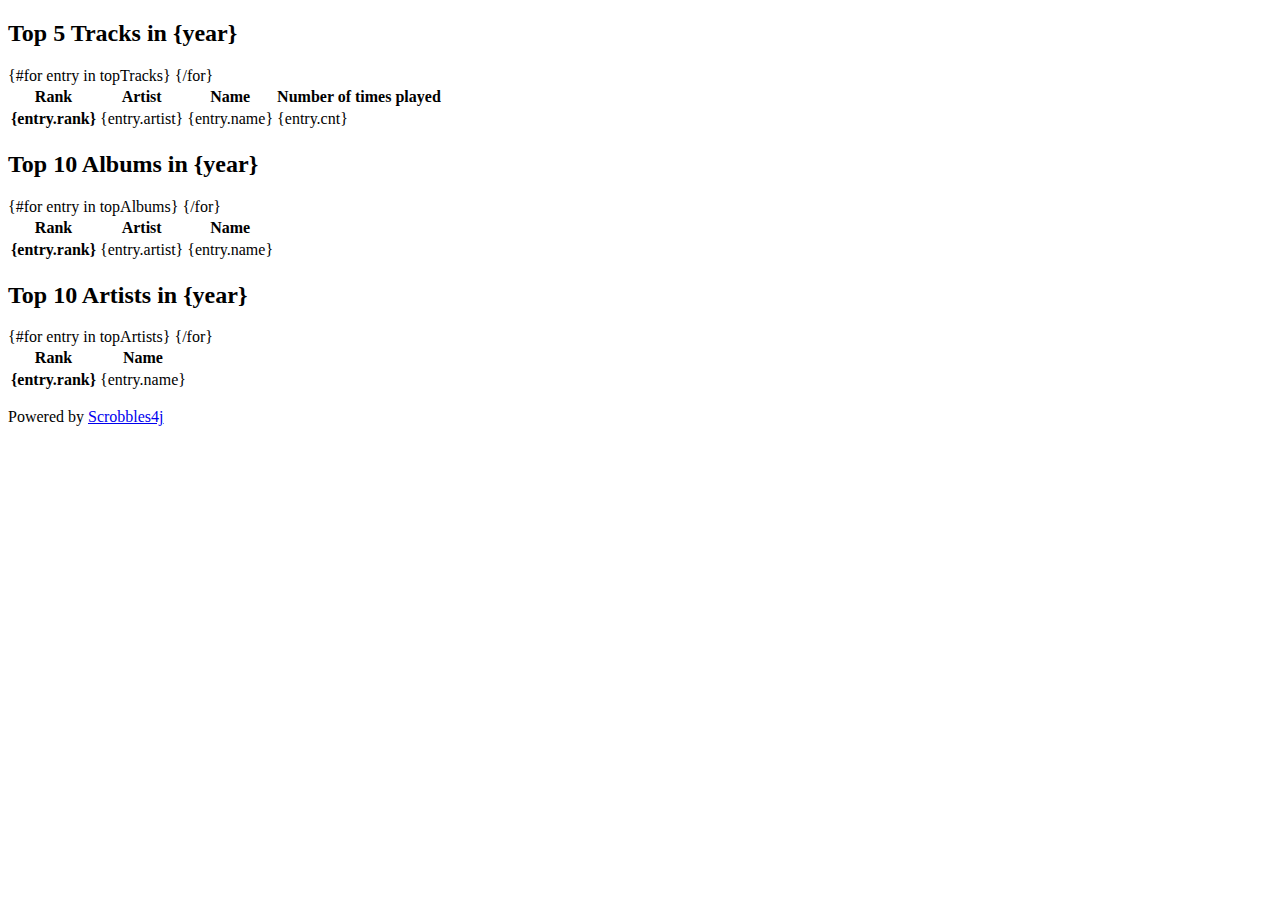
<file: server/src/main/resources/templates/charts/overview.html>
<!DOCTYPE html>
<html lang="en">
    <head>
        <meta charset="UTF-8">
        <title>Charts::Overview</title>
    </head>
    <body>
        <h2>Top 5 Tracks in {year}</h2>
        <table class="table">
            <thead>
                <tr>
                    <th scope="col">Rank</th>
                    <th scope="col">Artist</th>
                    <th scope="col">Name</th>
                    <th scope="col">Number of times played</th>
                </tr>
            </thead>
            <tbody>
                {#for entry in topTracks}
                <tr>
                    <th scope="row">{entry.rank}</th>
                    <td>{entry.artist}</td>
                    <td>{entry.name}</td>
                    <td>{entry.cnt}</td>
                </tr>
                {/for}
            </tbody>
        </table>

        <h2>Top 10 Albums in {year}</h2>
        <table class="table">
            <thead>
                <tr>
                    <th scope="col">Rank</th>
                    <th scope="col">Artist</th>
                    <th scope="col">Name</th>
                </tr>
            </thead>
            <tbody>
                {#for entry in topAlbums}
                <tr>
                    <th scope="row">{entry.rank}</th>
                    <td>{entry.artist}</td>
                    <td>{entry.name}</td>
                </tr>
                {/for}
            </tbody>
        </table>

        <h2>Top 10 Artists in {year}</h2>
        <table class="table">
            <thead>
                <tr>
                    <th scope="col">Rank</th>
                    <th scope="col">Name</th>
                </tr>
            </thead>
            <tbody>
                {#for entry in topArtists}
                <tr>
                    <th scope="row">{entry.rank}</th>
                    <td>{entry.name}</td>
                </tr>
                {/for}
            </tbody>
        </table>
    </body>

    <footer>
        <p>
            Powered by <a href="https://github.com/michael-simons/scrobbles4j">Scrobbles4j</a>
        </p>
    </footer>
</html>
</file>
